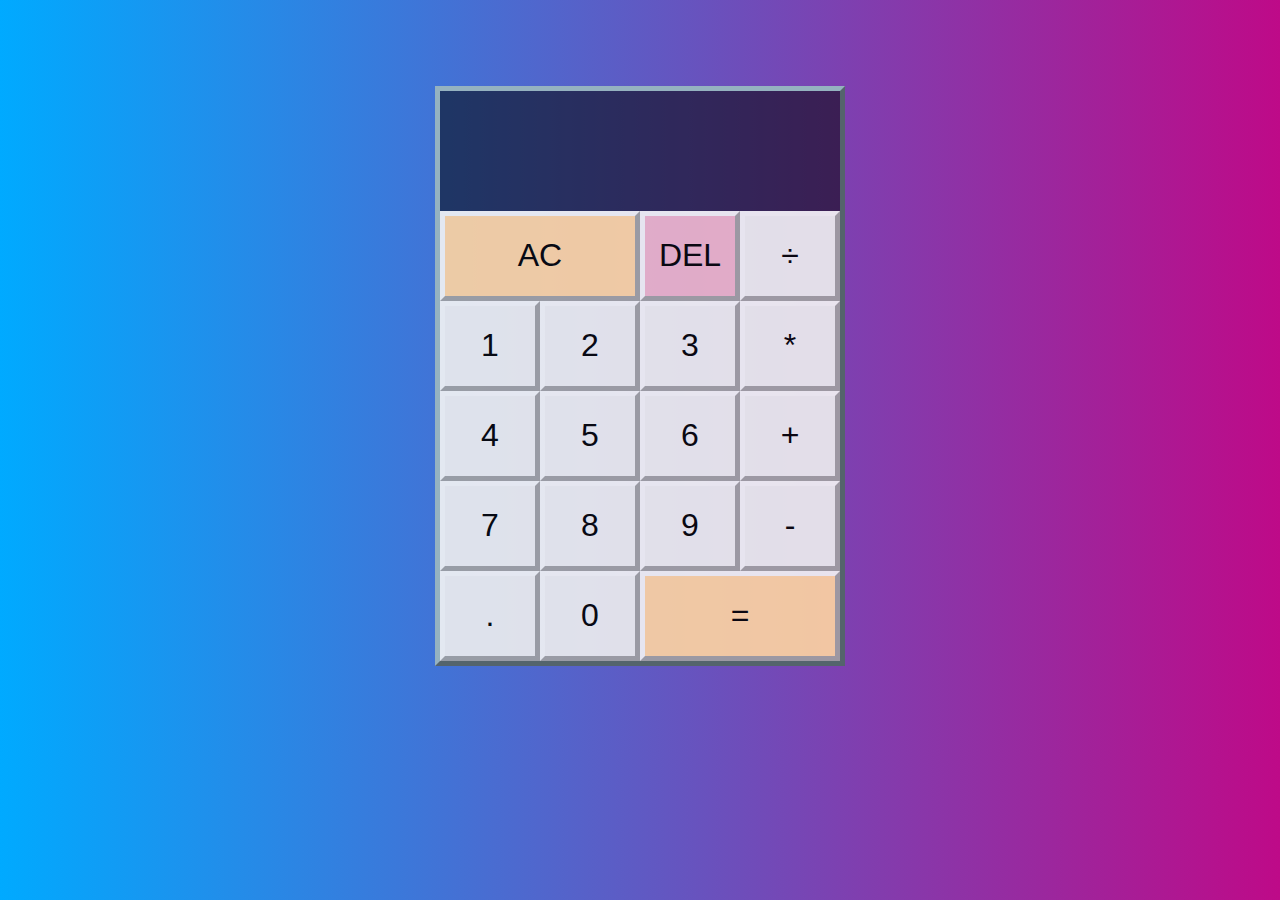
<file: index.html>
<!DOCTYPE html>
<html lang="eng">
    <head>
        <meta charset="UTF-8">
        <meta name="viewport" content="width=device-width, initial-scale=1.0">
        <meta http-equiv="X-UA-Compatible" content="ie=edge">
        <title>Simple Calculator</title>  
        <link rel="stylesheet" href="calculator.css">
        <script src="script.js" defer></script> 
    </head>
    <body>
        <div class="calculator-grid">
            <div class="output">
                <div data-previous-operand class="previous-operand"></div>
                <div data-current-operand class="current-operand"></div>
            </div>
            <button data-all-clear class="span-two">AC</button>
            <button data-delete class="del">DEL</button>
            <button data-operation>÷</button>
            <button data-number>1</button>
            <button data-number>2</button>
            <button data-number>3</button>
            <button data-operation>*</button>
            <button data-number>4</button>
            <button data-number>5</button>
            <button data-number>6</button>
            <button data-operation>+</button>
            <button data-number>7</button>
            <button data-number>8</button>
            <button data-number>9</button>
            <button data-operation>-</button>
            <button data-number>.</button>
            <button data-number>0</button>
            <button data-equals class="span-two">=</button>
        </div>
    </body>
</file>
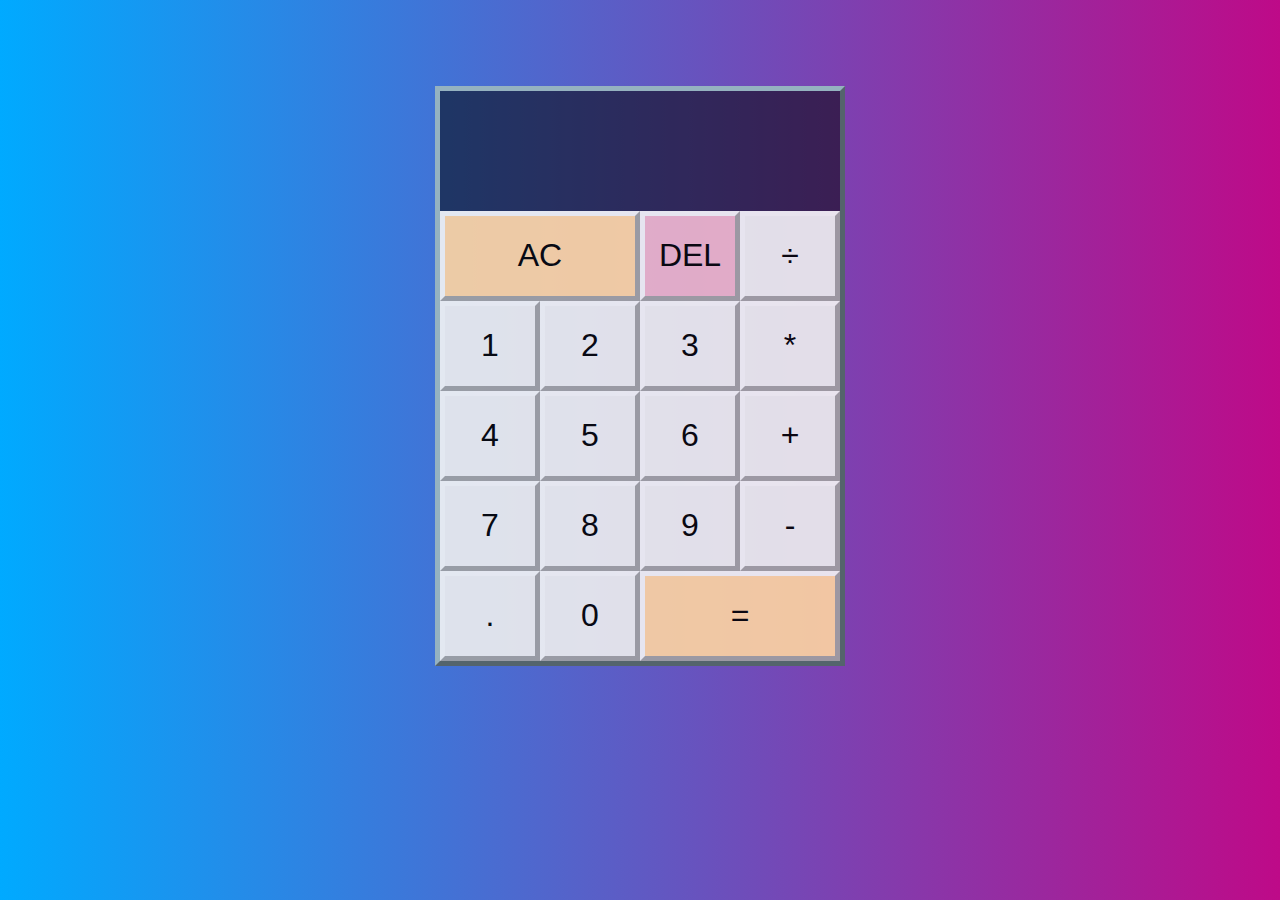
<file: calculator.html>
<!DOCTYPE html>
<html lang="eng">
    <head>
        <meta charset="UTF-8">
        <meta name="viewport" content="width=device-width, initial-scale=1.0">
        <meta http-equiv="X-UA-Compatible" content="ie=edge">
        <title>Simple Calculator</title>  
        <link rel="stylesheet" href="calculator.css">
        <script src="cal.js" defer></script> 
    </head>
    <body>
        <div class="calculator-grid">
            <div class="output">
                <div data-previous-operand class="previous-operand"></div>
                <div data-current-operand class="current-operand"></div>
            </div>
            <button data-all-clear class="span-two">AC</button>
            <button data-delete class="del">DEL</button>
            <button data-operation>÷</button>
            <button data-number>1</button>
            <button data-number>2</button>
            <button data-number>3</button>
            <button data-operation>*</button>
            <button data-number>4</button>
            <button data-number>5</button>
            <button data-number>6</button>
            <button data-operation>+</button>
            <button data-number>7</button>
            <button data-number>8</button>
            <button data-number>9</button>
            <button data-operation>-</button>
            <button data-number>.</button>
            <button data-number>0</button>
            <button data-equals class="span-two">=</button>
        </div>
    </body>
</file>
<file: calculator.css>
*, *::before, *::after {
    box-sizing: border-box;
    font-family: Gotham Rounded, sans-serif;
    font-weight: normal;
}

body {
    padding: 0;
    margin: 0;
    background: linear-gradient(to right, #00AAFF, #be0a88);
}

.calculator-grid {
    display: grid;
    justify-content: center;
    align-content: center;
    min-height: fit-content;
    max-width: fit-content;
    margin: 9.5vh auto;
    grid-template-columns: repeat(4, 100px);
    grid-template-rows: minmax(120px, auto) repeat(5, 90px);
    border: 5px outset #95b2c0;
}

.calculator-grid > button {
    cursor: pointer;
    font-size: 2rem;
    border: 5px outset whitesmoke;
    outline: none;
    opacity: 0.9;
}

.del {
    background-color: #eeb5ca;
}

.calculator-grid > button:hover {
    background-color: #bebcbe;
}

.span-two {
    grid-column: span 2;
    background-color: rgb(255, 213, 162);
}

.output {
    grid-column: 1 / -1;
    background-color: rgb(0, 0, 0, .75);
    opacity: 0.7;
    display: flex;
    align-items: flex-end;
    justify-content: space-around;
    flex-direction: column;
    padding: 10px;
    word-wrap: break-word;
    word-break: break-all;
}

.output .previous-operand {
    color: rgba(255, 255, 255, .75);
    font-size: 1.5rem;
}

.output .current-operand {
    color: white;
    font-size: 2.5rem;
}
</file>
